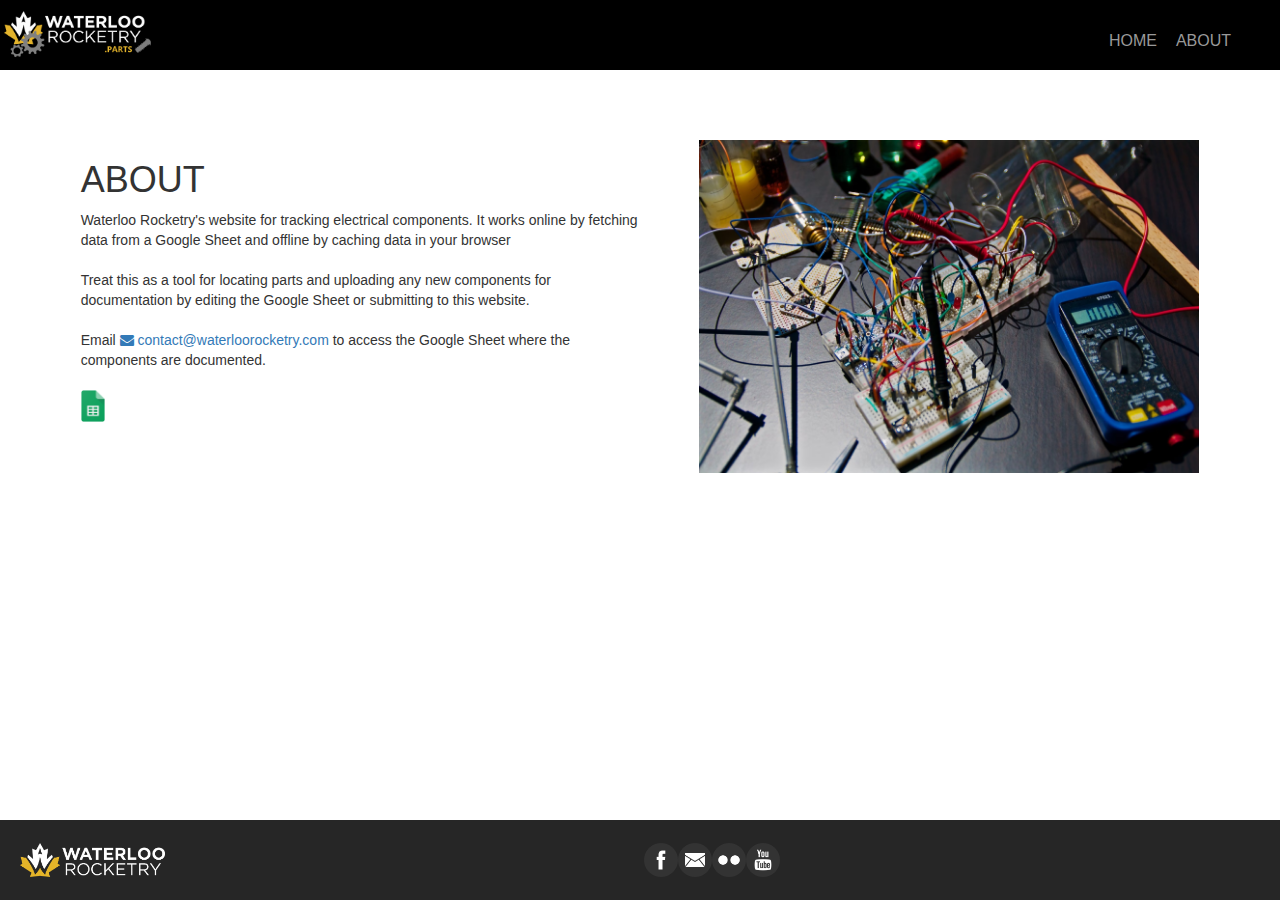
<file: about.html>
<!DOCTYPE html>
<html lang="en">
    <head>
        <title>Parts</title>
        <meta charset="utf-8" />
        <link rel="icon" href="favicon.png">

        <!-- Stylesheets -->
        <link rel="stylesheet" href="styles/about.css">
        <link rel="stylesheet" href="styles/general.css">
        <link rel="stylesheet" href="https://maxcdn.bootstrapcdn.com/bootstrap/3.4.1/css/bootstrap.min.css">
        <link rel="stylesheet" href="https://cdnjs.cloudflare.com/ajax/libs/font-awesome/4.7.0/css/font-awesome.min.css">

        <!-- APIs -->
        <script src="https://ajax.googleapis.com/ajax/libs/jquery/3.7.1/jquery.min.js"></script>
        <script src="https://maxcdn.bootstrapcdn.com/bootstrap/3.4.1/js/bootstrap.min.js"></script>

        <!--Script to load header and footer -->
        <script>
            $(function() {
               $("#includeHeader").load("header.html");
            });
            $(function() {
               $("#includeFooter").load("footer.html");
            });
        </script>
    </head>
    <body>
         <div id="includeHeader"></div>
        <div class="content">
        
            <div id="offline-warning">
                <p><b>Warning:</b> You are offline. Cached data might not be up-to-date.</p>
            </div>
            <div class="description">
                <div class="description__about">
                    <h1 class="heading__about">
                        ABOUT
                    </h1>
                    <p>
                        Waterloo Rocketry's website for tracking electrical components.
                        It works online by fetching data from a Google Sheet and offline by caching data in your browser<br>
                        <br>
                        Treat this as a tool for locating parts and uploading any new
                        components for documentation by editing the Google Sheet or submitting to this website. <br>
                        <br>
                        Email <a href="mailto:contact@waterloorocketry.com"><i class="fa fa-envelope" aria-hidden="true"></i> contact@waterloorocketry.com</a> 
                        to access the Google Sheet where the components are documented.<br>
                        <br>
                        <img src="image/icon_google_sheets.png" style="width: 24px; height: auto;">
                    </p>
                </div>
                <div class="image__about">
                    <img src="image/electronics.jpg">
                </div>
            </div>


        </div>
        <div id="includeFooter"></div>
    </body>
    
</html>
</file>
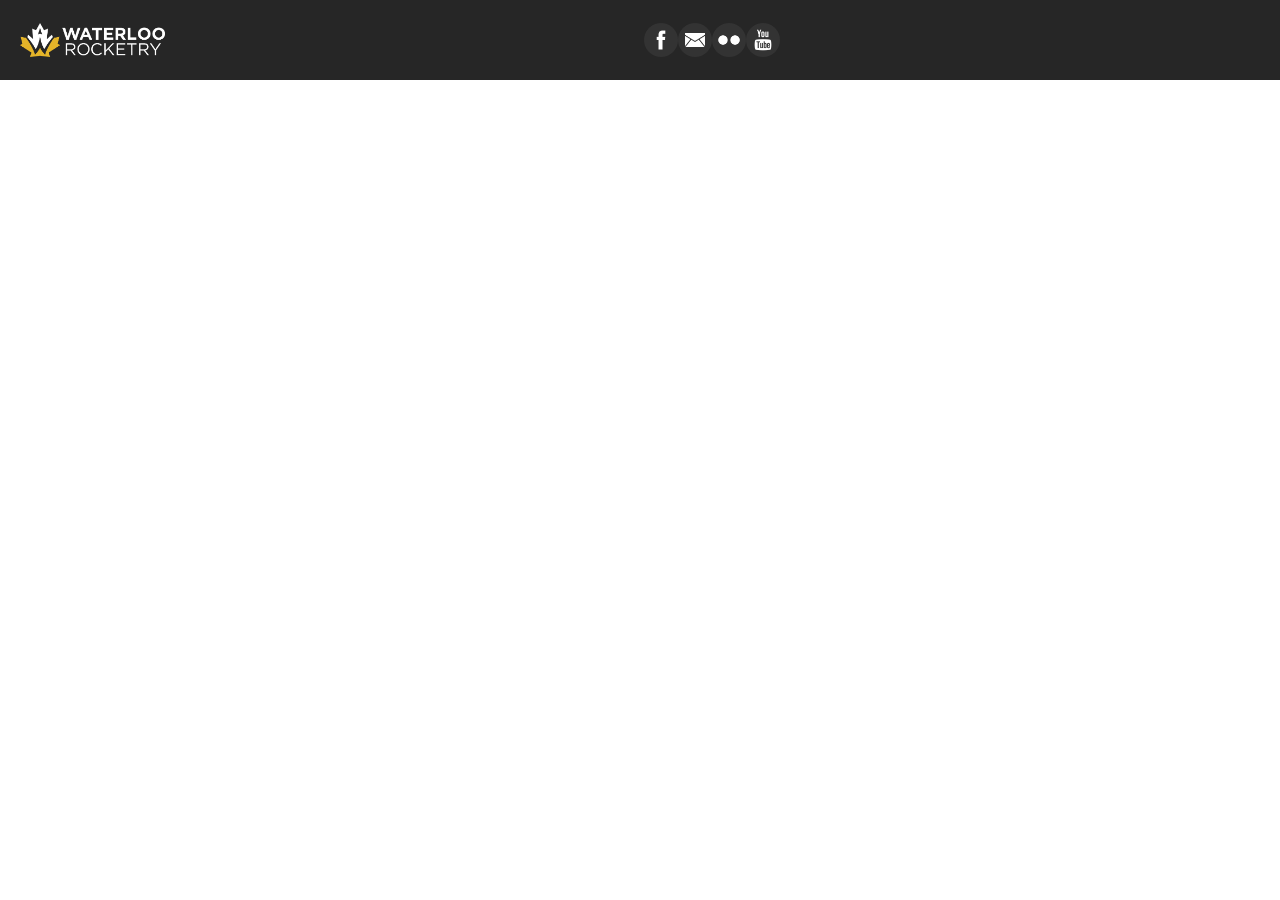
<file: footer.html>
<!DOCTYPE html>
<html lang="en">
    <head>
        <meta name="viewport" content="width=device-width, initial-scale=1">
        <title>Parts</title>
        <meta charset="utf-8" />
        <link rel="icon" href="favicon.png">

        <!-- Stylesheets -->
        <link rel="stylesheet" href="styles/general.css">
        <link rel="stylesheet" href="https://maxcdn.bootstrapcdn.com/bootstrap/3.4.1/css/bootstrap.min.css">
        <link rel="stylesheet" href="https://cdnjs.cloudflare.com/ajax/libs/font-awesome/4.7.0/css/font-awesome.min.css">

        <!-- APIs -->
        <script src="https://ajax.googleapis.com/ajax/libs/jquery/3.7.1/jquery.min.js"></script>
        <script src="https://maxcdn.bootstrapcdn.com/bootstrap/3.4.1/js/bootstrap.min.js"></script>
    </head>
    <body>

    
        
        <div class="footer">
            <!-- Main Website Logo -->
            <div class="pull-left footer__return">
                <a href="https://www.waterloorocketry.com/">
                <img src="image/banner_logo_main.png">
                </a>
            </div>
            <!-- Social Media Icons/Links -->
            <div class="footer__container">
                <a href="https://www.facebook.com/WaterlooRocketry/">
                <img src="image/icon_fb.png">
                </a>
                <a href="mailto:contact@waterloorocketry.com">
                <img src="image/icon_mail.png">
                </a>
                <a href="https://www.flickr.com/photos/64315121@N05/">
                <img src="image/icon_flickr.png">
                </a>
                <a href="https://www.youtube.com/user/uwrocketry">
                <img src="image/icon_youtube.png">
                </a>
            </div>
        </div>
    </body>
</html>
</file>
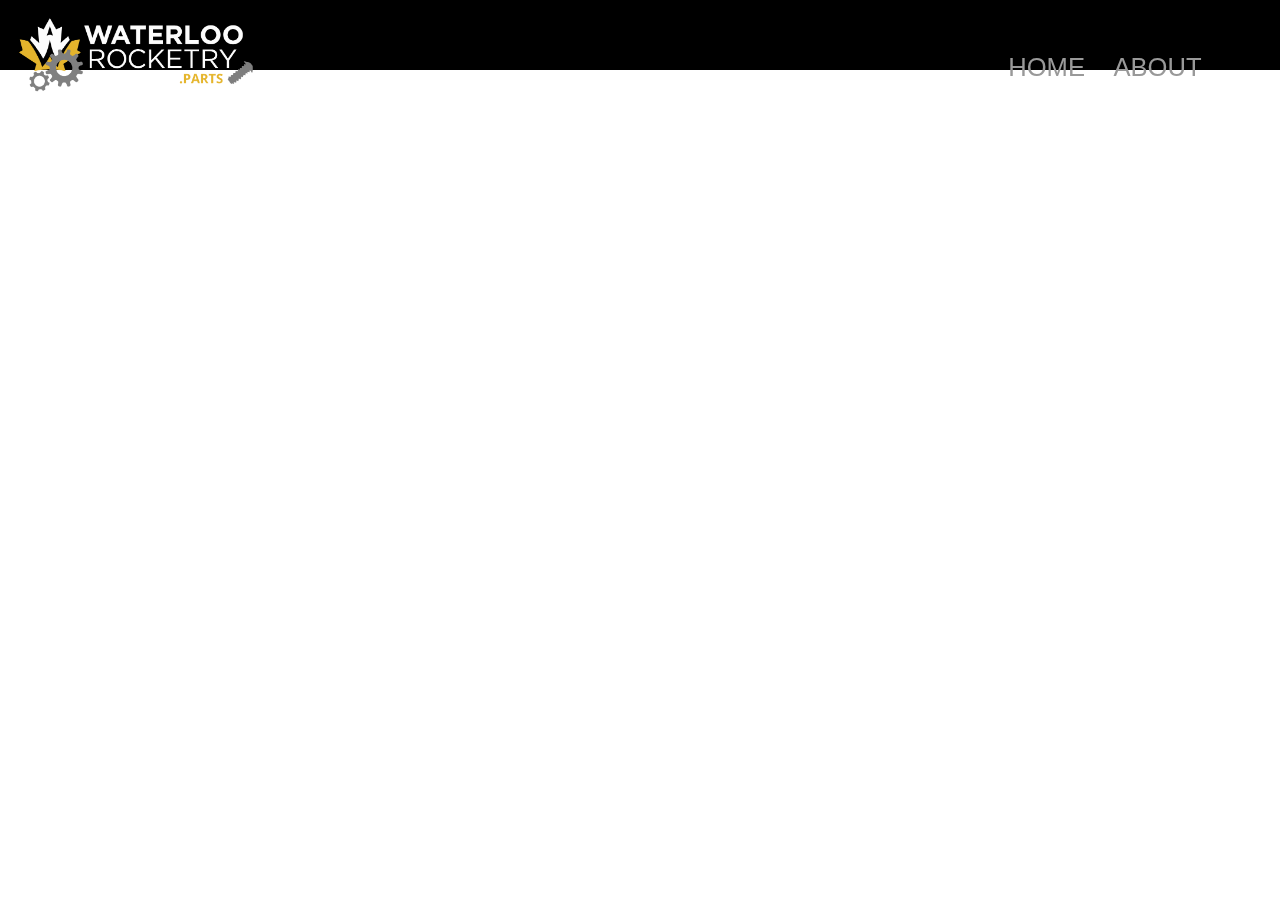
<file: header.html>
<!DOCTYPE html>
<html lang="en">
    <head>
        <meta name="viewport" content="width=device-width, initial-scale=1">
        <title>Parts</title>
        <meta charset="utf-8" />
        <link rel="icon" href="favicon.png">
        <link rel="stylesheet" href="styles/general.css">
        <link rel="stylesheet" href="https://cdn.jsdelivr.net/npm/bootstrap@4.3.1/dist/css/bootstrap.min.css" integrity="sha384-ggOyR0iXCbMQv3Xipma34MD+dH/1fQ784/j6cY/iJTQUOhcWr7x9JvoRxT2MZw1T" crossorigin="anonymous">
        <link rel="stylesheet" href="https://cdnjs.cloudflare.com/ajax/libs/font-awesome/4.7.0/css/font-awesome.min.css">
        <script src="https://code.jquery.com/jquery-3.3.1.slim.min.js" integrity="sha384-q8i/X+965DzO0rT7abK41JStQIAqVgRVzpbzo5smXKp4YfRvH+8abtTE1Pi6jizo" crossorigin="anonymous"></script>
        <script src="https://cdn.jsdelivr.net/npm/popper.js@1.14.7/dist/umd/popper.min.js" integrity="sha384-UO2eT0CpHqdSJQ6hJty5KVphtPhzWj9WO1clHTMGa3JDZwrnQq4sF86dIHNDz0W1" crossorigin="anonymous"></script>
        <script src="https://cdn.jsdelivr.net/npm/bootstrap@4.3.1/dist/js/bootstrap.min.js" integrity="sha384-JjSmVgyd0p3pXB1rRibZUAYoIIy6OrQ6VrjIEaFf/nJGzIxFDsf4x0xIM+B07jRM" crossorigin="anonymous"></script>
    </head>
    <body>
        <div class = "banner">
            <!-- Banner Logo -->
            <ul class="pull-left nav--left" style="margin-left: -60px;">
                <a href="index.html">
                    <img class = banner__logo src="image/banner_logo.png">
                </a>
            </ul>
            <!-- Navigation Buttons -->
            <div class = "pull-right">
                <ul class="nav--right">
                    <li><a href="index.html">HOME</a></li>
                    <li><a href="about.html">ABOUT</a></li>
                </ul>
                <div class="nav--button">
                    <a href="#nav--dropdown" data-toggle="collapse">
                        <i class="fa fa-bars" style="font-size:40px;color: #999999; margin-left: 5px; margin-right: 5px;"></i>
                    </a>
                </div>
            </div>
            <!--Navigation Dropdown -->
            <div id="nav--dropdown" class="collapse" style="margin-top: 70px;">
                <ul>
                    <li><a href="index.html">HOME</a></li>
                    <li><a href="about.html">ABOUT</a></li>
                </ul>
            </div>
        </div>
    </body>
</html>
</file>
<file: styles/about.css>
* { 
    font-family: 'Open Sans', Helvetica, sans-serif;
}

html, body {
    margin: 0;
    padding: 0;
    height: 100%;
}

body {
    display: flex;
    flex-direction: column;
}

#includeHeader {
    flex-shrink: 0;
}

.content {
    flex: 1;
    padding: 2rem;
}

#includeFooter {
    flex-shrink: 0;
}
/* ====================  CONTENT STYLING ================== */

#offline-warning {
    position: relative;
    display: none;
    background-color: #fce8e6;
    color: rgb(165, 14, 14);
    margin: 0 auto;
    padding: 1em;
}

#offline-warning p {
    margin: 0;
    text-align: center;
}

.description {
    display: flex;
    justify-content: space-evenly;
}

/* ====================  CONTENT STYLING ================== */

/* ====================  RESPONSIVE RESIZING  ================== */

@media (max-width: 1150px) {
    .image__about img {
        width: 30rem;
    }
    .description {
        flex-direction: column;
    }
}

@media (min-width: 1150px) {
    .image__about img {
        margin-right: 5%;
        width: 50rem;
    }
    .description__about {
        width: 45%;
    }
}
/* ====================  RESPONSIVE RESIZING  ================== */
</file>
<file: styles/general.css>
*{ 
    font-family: 'Open Sans', Helvetica, sans-serif;
}

body, html {
    margin: 0;
    padding: 0;
    height: 100%;
}

/* ====================  BANNER STYLING ================== */

.banner {
    top: 0px;
    width: 100vw;
    position: fixed;
    z-index: 1;
    display: block;
    height: 3rem;
    min-height: 70px;
    padding-top: 1rem;
    padding-bottom: 0.5rem;
    background: #2b2b2b;
    background-color: rgba(0, 0, 0, 1);
}


.banner__logo {
    display: inline-block;
    height: 5rem;
}

.banner__buttons {
    display: inline;
}


.banner .nav--right {
    margin-right: 4rem;
}
.banner .nav--right ul {
    text-align: center;
    margin-right: 3rem;
}

.banner .nav--right li {
    font-family: 'Open Sans', Helvetica, sans-serif;
    font-size: 1.6rem;
    font-weight: 300;
    padding-right: 0.3rem;
    padding-top: 2rem;
    display: inline-block;
}



.banner a {
    text-decoration: none;
    margin: 0.6rem;
    color: #999999;
    transition: color 0.2s linear;
}


.banner a:hover {
    color: #bbbbbb;
    text-decoration: none;
}

/* ====================  BANNER STYLING ================== */

/* ====================  MAIN CONTENT DIV STYLING ================== */

.content{
    margin-top: 12rem;
}

/* ====================  MAIN CONTENT DIV STYLING ================== */


/* ====================  FOOTER STYLING ================== */

.footer {
    padding: 2.3rem 2rem;
    width: 100%;
    background: #2b2b2b;
    background-color: rgba(0, 0, 0, 0.85);
    bottom: 0;
}

.footer__container {
    display: flex;
    justify-content: center;
    align-items: center;
    
}

.footer__container img {
    height: 3.4rem;
}

.footer__return {
    display: flex;
    align-items: center;
}

.footer__return img {
    height: 3.4rem;
}

.footer__return p {
    color: #bbbbbb;
    margin-left: 0.5rem;
}
/* ====================  FOOTER STYLING ================== */

/* ====================  HEADER STYLING ================== */
.heading {
    font-size: 2.5rem;
    margin-top: 2rem;
}

hr {
    color: #2b2b2b;
}

.nav--button {
    margin-right: 3rem;
    margin-top: 1rem;
    transition: 0.2s;
    border-style: solid;
    border-color: #2b2b2b;
    border-radius: 5px;
    border-width: 0.30rem;
    width: fit-content;
}

.nav--button:hover {
    margin-right: 3rem;
    margin-top: 1rem;
    border-width: 0.30rem;
    border-radius: 5px;
    border-color: #bbbbbb;
}

#nav--dropdown {
    background-color: #2b2b2b;
    background-color: rgba(0, 0, 0, 0.85);
}

#nav--dropdown li {
    margin-bottom: -2%;
    list-style: none;
    color: #bbbbbb;
    padding: 1rem;
}

.nav--right {
    margin-right: 2rem;
}

/* ====================  HEADER STYLING ================== */



/* ====================  RESPONSIVE RESIZING  ================== */
@media (max-width: 1150px) {
    .footer__container {
        margin-left: 60%;
        margin-right: 0%;
    }
}


@media (max-width: 1000px) {
    .nav--right {
        display: none;
    }
    .footer {
        margin-top: 20%;
    }
}

@media (min-width: 1000px) {
    .nav--button {
        display: none;
    }
    #nav--dropdown {
        display: none;
    }
    #nav--dropdown ul {
        display: none;
    }
}

@media (max-width: 1700px) {
    .footer {
        margin-top: auto;
    }
}

@media (min-width: 1700px) {
    .footer {
        margin-top: auto;
    }
}
/* ====================  RESPONSIVE RESIZING  ================== */
</file>
